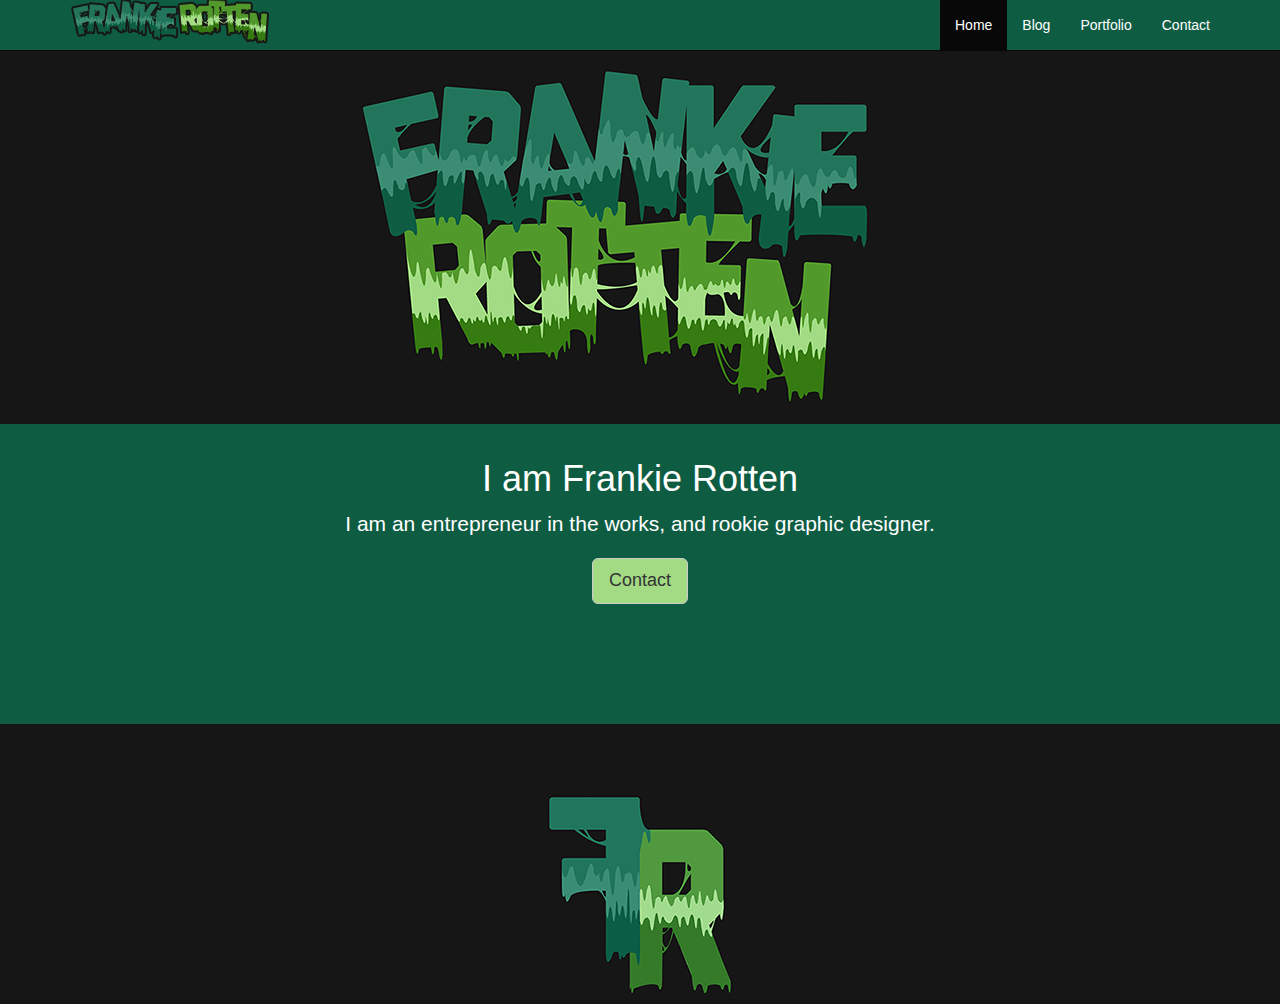
<file: index.html>
<!DOCTYPE html>
<html lang="en">
  <head>
    <meta charset="utf-8">
    <meta http-equiv="X-UA-Compatible" content="IE=edge">
    <meta name="viewport" content="width=device-width, initial-scale=1">
    <meta name="description" content="">
    <meta name="author" content="">
    <link rel="icon" href="img/icon.png">

    <title>Frankie Rotten</title>

    <!-- Bootstrap core CSS -->
    <link href="css/bootstrap.min.css" rel="stylesheet">

    <!-- Custom styles for this template -->
    <link href="css/style.css" rel="stylesheet">

    <!-- HTML5 shim and Respond.js IE8 support of HTML5 elements and media queries -->
    <!--[if lt IE 9]>
      <script src="https://oss.maxcdn.com/html5shiv/3.7.2/html5shiv.min.js"></script>
      <script src="https://oss.maxcdn.com/respond/1.4.2/respond.min.js"></script>
    <![endif]-->
  </head>

  <body>

    <div class="navbar navbar-inverse navbar-fixed-top" role="navigation">
      <div class="container">
        <div class="navbar-header">
          <button type="button" class="navbar-toggle" data-toggle="collapse" data-target=".navbar-collapse">
            <span class="sr-only">Toggle navigation</span>
            <span class="icon-bar"></span>
            <span class="icon-bar"></span>
            <span class="icon-bar"></span>
          </button>
          <img src="img/nav.png"/>
        </div>
        <div class="collapse navbar-collapse">
          <ul class="nav navbar-nav navbar-right">
            <li class="active"><a href="#">Home</a></li>
            <li><a href="#about">Blog</a></li>
            <li><a href="portfolio.html">Portfolio</a></li>
            <li><a href="#contact">Contact</a></li>
          </ul>
        </div><!--/.nav-collapse -->
      </div>
    </div>

    <div class="container1">

      <img src="img/logo.png"/>

    </div><!-- /.container -->

    <div class="container2">

    <div class="inner cover">
        <h1 class="cover-heading">I am Frankie Rotten</h1>
        <p class="lead">I am an entrepreneur in the works, and rookie graphic designer.</p>
        <p class="lead">
          <a href="#" class="btn btn-lg btn-default">Contact</a>
        </p>
      </div>

    </div>

    <div class="container1">

      <img src="img/logo2.png"/>

    </div><!-- /.container -->


    <!-- Bootstrap core JavaScript
    ================================================== -->
    <!-- Placed at the end of the document so the pages load faster -->
    <script src="https://ajax.googleapis.com/ajax/libs/jquery/1.11.1/jquery.min.js"></script>
    <script src="js/bootstrap.min.js"></script>
  </body>
</html>
</file>
<file: css/style.css>
body{
	background-color: #161616;
}

.navbar {
	background-color: #0e5d43;
}

.navbar li a {
	color: #fff !important;
}

.navbar li a:hover {
	background-color: #a2db83;
	color: #fff !important;
}

.container1 {
	text-align: center;
	background-color: #161616;
}

.container1 img {
	margin-top: 65px;
}

.container2 {
	background-color: #0e5d43;
	text-align: center;
	color: #fff;
	top: -20px;
	padding: 15px;
	height: 300px;
}

.btn-default {
	background-color: #a2db83; 
}

#carousel-1 {
	margin: 0 auto;
	width: 960px;
}

.portfolio-carousel {
	background: url(../images/wp.jpg);
	width: 100%;
}
</file>
